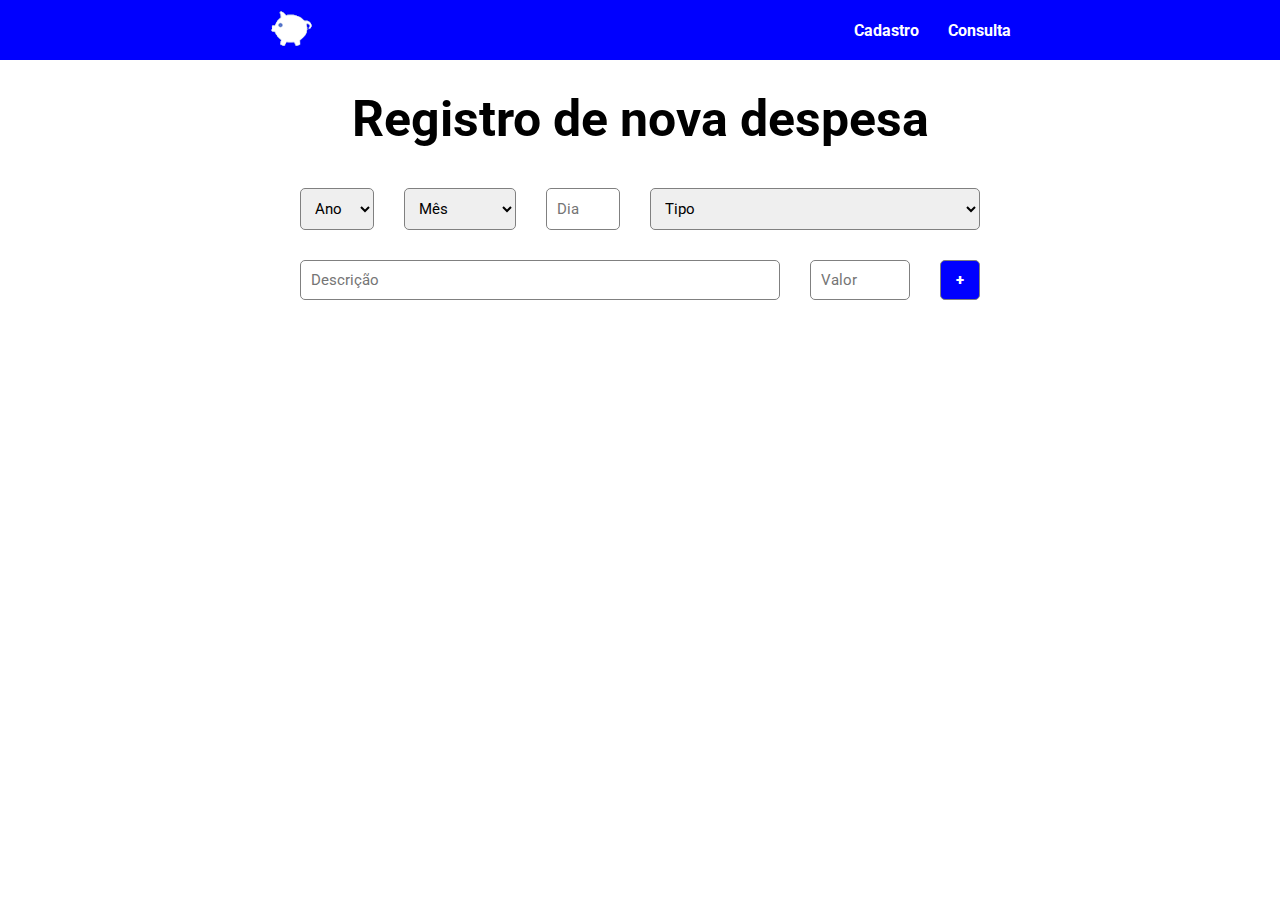
<file: index.html>
<!DOCTYPE html>
<html lang="pt-br">
<head>
    <meta charset="UTF-8">
    <meta name="viewport" content="width=device-width, initial-scale=1.0">
    <title>Orçamento</title>
    <link rel="stylesheet" href="style.css">
    <link rel="shortcut icon" href="logo.png" type="image/x-icon">
</head>
<body>
    <header>
        <div class="content-header">
            <a href="#"><img src="logo.png" class="logo"></a>  
            <nav>
                <a href="index.html" id="register-page-link">Cadastro</a>
                <a href="consulta.html">Consulta</a>
            </nav>
        </div>
        
    </header>

    
    <main>
        <div class="title-block">
            <h1 id="title">Registro de nova despesa</h1>
        </div>
        
        <div class="form">
    
            <select name="year" id="input-year" class="data">
                <option value="">Ano</option>
                <option value="2024">2024</option>
            </select>

            <select name="month" id="input-month" class="data">
                <option value="">Mês</option>
                <option value="01">Janeiro</option>
                <option value="02">Fevereiro</option>
                <option value="03">Março</option>
                <option value="04">Abril</option>
                <option value="05">Maio</option>
                <option value="06">Junho</option>
                <option value="07">Julho</option>
                <option value="08">Agosto</option>
                <option value="09">Setembro</option>
                <option value="10">Outubro</option>
                <option value="11">Novembro</option>
                <option value="12">Dezembro</option>
            </select>
    
            <input type="number" name="day" min="1" max="31" id="day-input" class="data" placeholder="Dia">
            
            <select name="type" id="type-input">
                <option value="">Tipo</option>
                <option value="1">Alimentação</option>
                <option value="2">Educação</option>
                <option value="3">Lazer</option>
                <option value="4">Saúde</option>
                <option value="5">Transporte</option>
            </select>

            <input type="text" name="description" id="description-input" placeholder="Descrição">
            
            <input type="text" name="value" id="value-input" placeholder="Valor">
            
            <button type="button" id="send-button" onclick="registerExpense()">+</button>
            
        </div>
        

        <div class="dialog-container" id="dialog-container">
            <div class="dialog-content">
                <h2 class="dialog-information title">Erro de gravação</h2>
                <p class="dialog-information description">Existem campos obrigatórios que não foram preenchidos.</p>
                <button type="button" class="dialog-information button" id="dialog-button" onclick="dialogContainerExit()">Voltar e corrigir</button>    
            </div>
        </div>
    </main>
    <script src="app.js"></script>
</body>
</html>
</file>
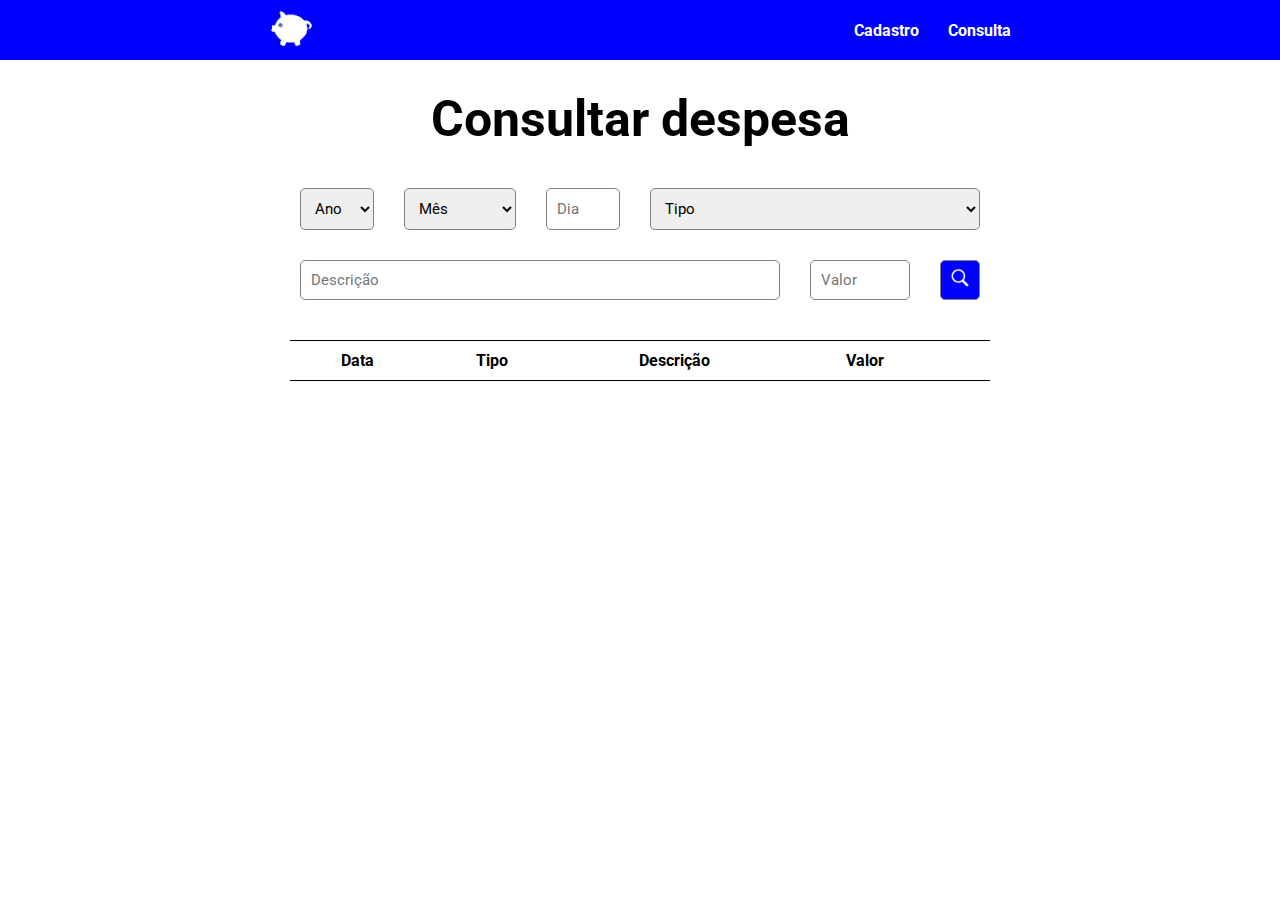
<file: consulta.html>
<!DOCTYPE html>
<html lang="pt-br">

<head>
    <meta charset="UTF-8">
    <meta name="viewport" content="width=device-width, initial-scale=1.0">
    <title>Orçamento</title>
    <link rel="stylesheet" href="style.css">
    <script src="app.js"></script>
    <link rel="shortcut icon" href="logo.png" type="image/x-icon">
</head>

<body onload="loadExpensesList()">
    <header>
        <div class="content-header">
            <a href="#"><img src="logo.png" class="logo"></a>
            <nav>
                <a href="index.html" id="register-page-link">Cadastro</a>
                <a href="consulta.html">Consulta</a>
            </nav>
        </div>

    </header>
    <main>
        <div class="title-block">
            <h1 id="title">Consultar despesa</h1>
        </div>
        
        <div class="form">
            
            
            <select name="year" id="input-year" class="data">
                <option value="">Ano</option>
                <option value="2024">2024</option>
            </select>

            <select name="month" id="input-month" class="data">
                <option value="">Mês</option>
                <option value="01">Janeiro</option>
                <option value="02">Fevereiro</option>
                <option value="03">Março</option>
                <option value="04">Abril</option>
                <option value="05">Maio</option>
                <option value="06">Junho</option>
                <option value="07">Julho</option>
                <option value="08">Agosto</option>
                <option value="09">Setembro</option>
                <option value="10">Outubro</option>
                <option value="11">Novembro</option>
                <option value="12">Dezembro</option>
            </select>
    
            <input type="number" name="day" min="1" max="31" id="day-input" class="data" placeholder="Dia">
            
            <select name="type" id="type-input">
                <option value="">Tipo</option>
                <option value="1">Alimentação</option>
                <option value="2">Educação</option>
                <option value="3">Lazer</option>
                <option value="4">Saúde</option>
                <option value="5">Transporte</option>
            </select>

            <input type="text" name="description" id="description-input" placeholder="Descrição">
            
            <input type="text" name="value" id="value-input" placeholder="Valor">
            
            <button type="button" id="send-button" onclick="searchExpense()"><img src="./icon-search.png" width="20px" alt=""></button>
            
        </div>

        </div>

        <table class="table">
            <thead>
                <tr>
                    <th>Data</th>
                    <th>Tipo</th>
                    <th>Descrição</th>
                    <th>Valor</th>
                    <th></th>
                </tr>
            </thead>

            <tbody id="expenses-list">
            </tbody>
        
        </table>
    </main>
</body>

</html>
</file>
<file: style.css>
@import url('https://fonts.googleapis.com/css2?family=Roboto:wght@300&display=swap');
* {
    margin: 0;
    padding: 0;
    box-sizing: border-box;
    font-family: 'Roboto', sans-serif;

}

html, body {
    width: 100%;
    height: 100%;
    min-width: 360px;
}

header {
    background-color: blue;
    height: 60px;
    
}

header .logo {
    padding: 5px;
}

.content-header {
    height: 100%;
    display: flex;
    align-items: center;
    justify-content: space-around;
}

header nav a {
    color: white;
    font-weight: bold;
    text-decoration: none;

    padding: 10px;
    margin-left: 5px;
    
}

header nav a:hover{
    opacity: 0.5;
}

main {
    margin: 0 auto;

    display: flex;
    flex-direction: column;
    gap: 30px;
    align-items: center;
}

.title-block {
    margin-top: 30px;
    text-align: center;
}

#title {
    font-size: 50px;
}

.form {
    padding: 10px;
    display: flex;
    flex-wrap: wrap;
    gap: 30px;
    max-width: 700px;
    height: 100%;
}


.data {

    padding: 10px;
    border-radius: 5px;
    border: 1px solid gray;

    font-size: 15px;

    flex-grow: 0;
}

#type-input {
    flex-grow: 3;
    min-width: none;
    max-width: 500px;

    padding: 10px;
    border-radius: 5px;
    border: 1px solid gray;

    font-size: 15px;
}

#description-input {
    flex-grow:1;
    width: 300px;
    padding: 10px;
    border-radius: 5px;
    border: 1px solid gray;

    font-size: 15px;
}

#value-input {
    flex-grow: 0;
    width: 100px;
    

    padding: 10px;
    border-radius: 5px;
    border: 1px solid gray;

    font-size: 15px;
}

#send-button {
    width: 40px;
    padding: 0px;
    border-radius: 5px;
    border: 1px solid gray;
    background-color: blue;
    color: white;
    font-weight: 900;

    font-size: 15px;
}

#send-button:hover{
    background-color: green;
}

/* Tables */
.table {
    border-collapse: collapse;
    width: 100%;
    max-width: 700px;
}

th {
    border-top: 1px solid #000;
    border-bottom: 1px solid #000;
    padding: 10px;
    text-align: center;
}

tr{
    border-bottom: 1px solid gray;
}

td{
    padding: 12px 1px;
    text-align: center;
}

.button-delete-item{
    background-color: red;
    padding: 7px;
    border-radius: 10px;
    border: none;
}

.button-delete-item:hover{
    background: rgb(121, 1, 1);
    cursor: pointer;
}

/* Dialogs */

.dialog-container{
    padding: 10px;
    position: absolute;
    left: 0;
    height: calc(100% - 60px);
    width: 100%;
    z-index: 1;

    display: none;
}

.dialog-content{
    background-color: rgb(255, 255, 255);
    padding: 15px;
    margin: 50px auto;
    border-radius: 10px;
    width: fit-content;
    box-shadow: 1px 2px 5px 1px;
}

.dialog-information.title{
    color: red;
    padding: 10px 0;
    border-bottom: 2px solid #000000;
}

.dialog-information.description {
    padding: 20px 0;
    font-size: 15px;
}

.dialog-information.button{
    background-color: red;
    color: white;
    border-radius: 10px;
    border: none;

    font-size: 15px;
    font-weight: bolder;
    
    padding: 10px;
    display: block;
    margin: 0 auto;
}

.dialog-information.button:hover{
    background-color: rgb(187, 4, 4);
    cursor: pointer;
}
</file>
